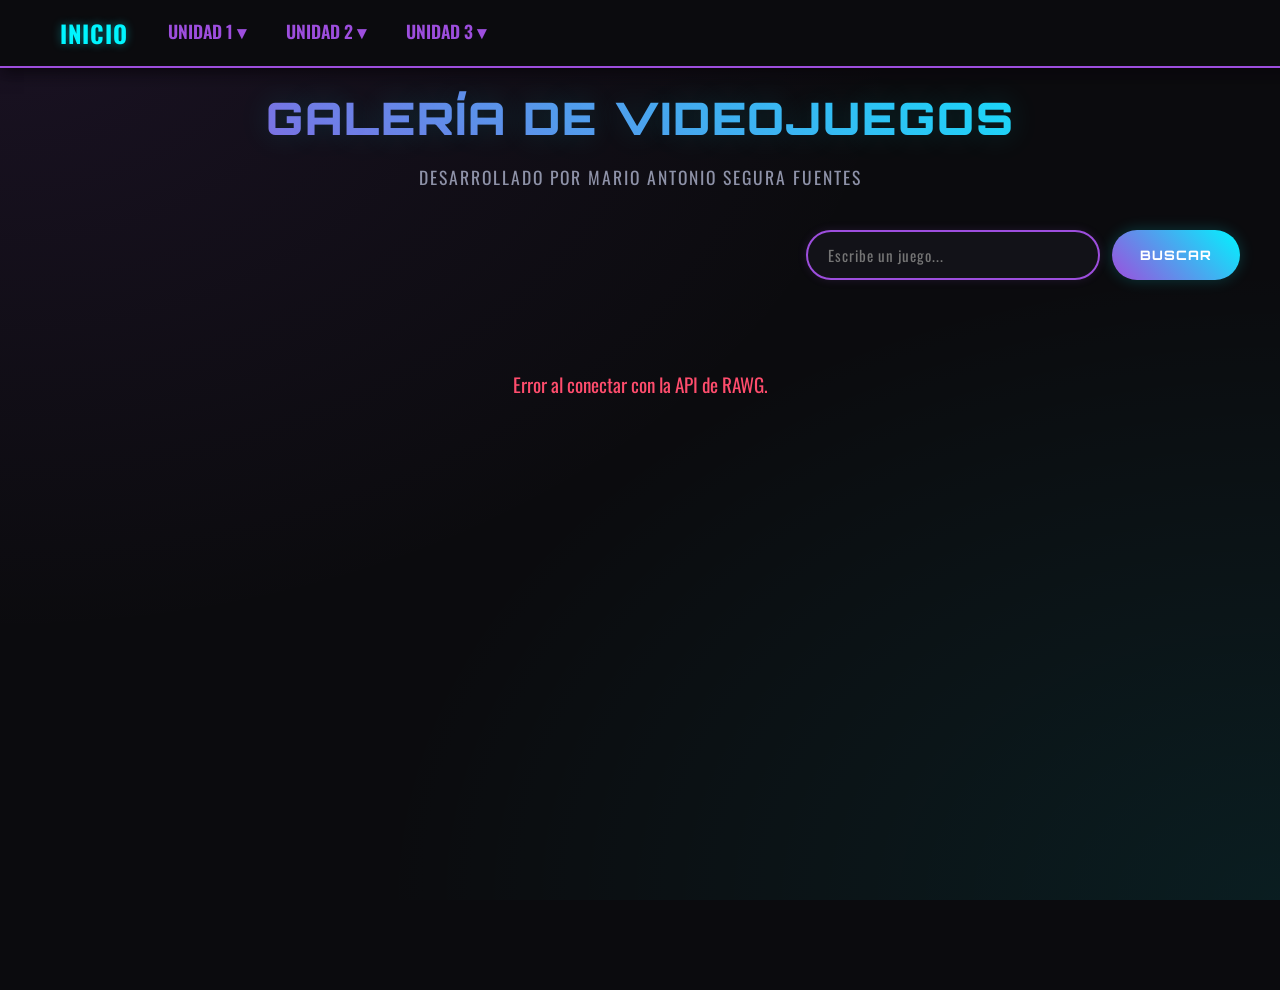
<file: juegos.html>
<!DOCTYPE html>
<html lang="es">

<head>
    <meta charset="UTF-8">
    <meta name="viewport" content="width=device-width, initial-scale=1.0">
    <!-- jQuery -->
    <script src="https://ajax.googleapis.com/ajax/libs/jquery/1.11.2/jquery.min.js"></script>
    <link rel="stylesheet" href="estilosjuegos.css">
    <title>Galería de Videojuegos - Mario Antonio Segura Fuentes</title>
</head>

<body>
    <nav class="bat-nav">
        <a href="index.html" class="bat-nav-brand">INICIO</a>
        <ul class="bat-nav-menu">
            <li class="bat-nav-item">
                <a href="#" class="bat-nav-link">UNIDAD 1 &#9662;</a>
                <div class="bat-nav-dropdown">
                    <a href="mostrar.html">Mostrar Datos</a>
                    <a href="meterdatos01.html">Meter Datos</a>
                </div>
            </li>
            <li class="bat-nav-item">
                <a href="#" class="bat-nav-link">UNIDAD 2 &#9662;</a>
                <div class="bat-nav-dropdown">
                    <a href="relaciones01.html">PERSONAJES DE MARVEL</a>
                    <a href="juegos_registro.html">Juegos</a>
                    <a href="tarjetas.html">Tarjetas de Juegos</a>
                </div>
            </li>
            <li class="bat-nav-item">
                <a href="#" class="bat-nav-link">UNIDAD 3 &#9662;</a>
                <div class="bat-nav-dropdown">
                    <a href="pokedex.html">POKEDEX</a>
                    <a href="peliculas.html">GALERIA DE PELICULAS</a>
                    <a href="juegos.html">GALERIA DE JUEGOS</a>
                </div>
            </li>
        </ul>
    </nav>

    <div class="container">
        <h1>Galería de Videojuegos</h1>
        <p class="subtitle">Desarrollado por Mario Antonio Segura Fuentes</p>
        <form id="form">
            <input type="text" id="search" placeholder="Escribe un juego..." />
            <input type="submit" value="Buscar">
        </form>
    </div>

    <main id="main">
        <div class="loader"></div>
    </main>

    <script>
        const API_KEY = 'ace42882428a4f01815fc08fa275cc49';
        const main = document.getElementById('main');
        const form = document.getElementById('form');
        const search = document.getElementById('search');
        let gamesList = [];

        const getGames = async (url) => {
            try {
                main.innerHTML = '<div class="loader"></div>';
                const res = await fetch(url);
                if (!res.ok) throw new Error();
                const data = await res.json();
                
                gamesList = (data.results || []).filter(({ name, esrb_rating, tags }) => {
                    const isAdultPorn = (esrb_rating && esrb_rating.slug === 'adults-only') ||
                        (tags && tags.some(t => ['hentai', 'pornography'].includes(t.slug))) ||
                        name.toLowerCase().includes('hentai') || 
                        name.toLowerCase().includes('porn');
                    return !isAdultPorn;
                });
                
                showGames(gamesList);
            } catch (err) {
                main.innerHTML = '<div class="error-msg">Error al conectar con la API de RAWG.</div>';
            }
        };

        const showGames = (games) => {
            main.innerHTML = games.length ? '' : '<div class="error-msg">No se encontraron resultados.</div>';
            games.forEach(({ name, background_image, rating, released, genres, platforms }) => {
                const gameEl = document.createElement('div');
                gameEl.className = 'game';
                
                const cover = background_image || 'https://images.unsplash.com/photo-1550745165-9bc0b252726f?auto=format&fit=crop&q=80&w=600';
                const genreTags = genres ? genres.map(g => g.name).join(', ') : 'N/A';
                const platformTags = platforms ? platforms.map(p => p.platform.name).join(', ') : 'N/A';

                gameEl.innerHTML = `
                    <img src="${cover}" alt="${name}">
                    <div class="game-info">
                        <h3>${name}</h3>
                        <span class="${getClassByRate(rating)}">${rating ? rating.toFixed(1) : 'N/A'}</span>
                    </div>
                    <div class="overview">
                        <h3>Detalles del Juego</h3>
                        <p><strong>Lanzamiento:</strong> ${formatDate(released)}</p>
                        <p><strong>Calificación:</strong> ${rating} / 5</p>
                        <p><strong>Géneros:</strong> ${genreTags}</p>
                        <p><strong>Plataformas:</strong> ${platformTags}</p>
                    </div>
                `;
                main.appendChild(gameEl);
            });
        };

        const getClassByRate = (rate) => {
            if (!rate) return 'red';
            return rate >= 4.0 ? 'green' : rate >= 3.0 ? 'orange' : 'red';
        };

        const formatDate = (dateString) => {
            if (!dateString) return 'No anunciado';
            const parts = dateString.split('-');
            return parts.length === 3 ? `${parts[2]}/${parts[1]}/${parts[0]}` : dateString;
        };

        form.addEventListener('submit', (e) => {
            e.preventDefault();
            const query = search.value.trim();
            if (query) {
                getGames(`https://api.rawg.io/api/games?key=${API_KEY}&page_size=30&search=${encodeURIComponent(query)}`);
            } else {
                getGames(`https://api.rawg.io/api/games?key=${API_KEY}&ordering=-rating&page_size=30`);
            }
        });

        getGames(`https://api.rawg.io/api/games?key=${API_KEY}&ordering=-rating&page_size=30`);
    </script>
    <script>
        $(document).ready(function() {
            $('.bat-nav-link').on('click', function(e) {
                var $dropdown = $(this).siblings('.bat-nav-dropdown');
                if ($dropdown.length) {
                    e.preventDefault();
                    e.stopPropagation();
                    var isActive = $dropdown.hasClass('active');
                    $('.bat-nav-dropdown').removeClass('active');
                    $('.bat-nav-item').removeClass('active');
                    if (!isActive) {
                        $dropdown.addClass('active');
                        $(this).parent().addClass('active');
                    }
                }
            });
            $(document).on('click', function(e) {
                if (!$(e.target).closest('.bat-nav-item').length) {
                    $('.bat-nav-dropdown').removeClass('active');
                    $('.bat-nav-item').removeClass('active');
                }
            });
        });
    </script>
</body>

</html>
</file>
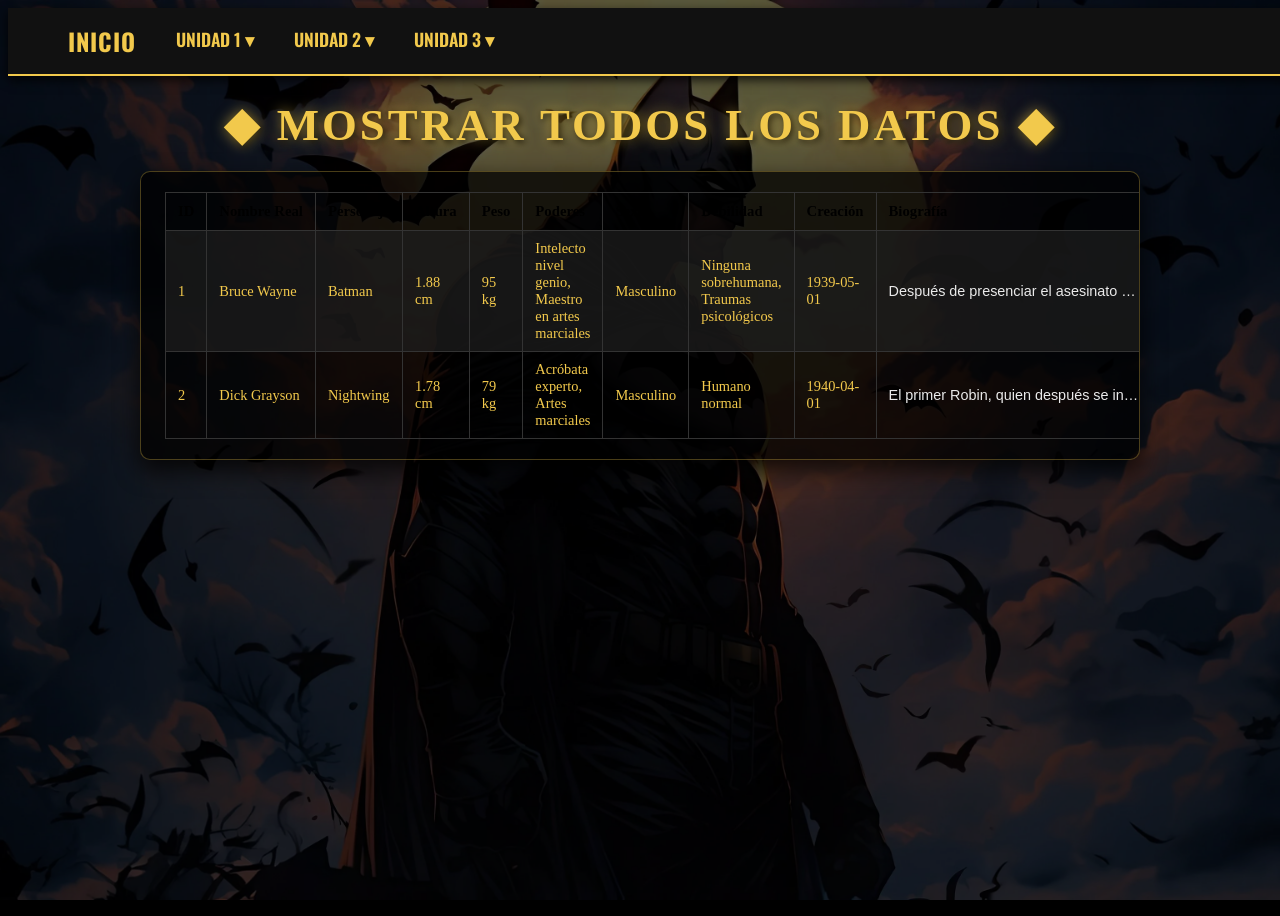
<file: mostrar.html>
<!DOCTYPE html>
<html lang="es">
<head>
    <meta charset="UTF-8">
    <title>Batman - Mostrar Todos los Datos</title>
    <meta name="viewport" content="width=device-width, initial-scale=1">
    <link href="https://fonts.googleapis.com/css2?family=Oswald:wght@400;600;700&display=swap" rel="stylesheet">
    <link rel="stylesheet" href="juegosestilos.css">
</head>

<body>

<nav class="bat-nav">
    <a href="index.html" class="bat-nav-brand">INICIO</a>
    <ul class="bat-nav-menu">
        <li class="bat-nav-item">
            <a href="#" class="bat-nav-link">UNIDAD 1 &#9662;</a>
            <div class="bat-nav-dropdown">
                <a href="mostrar.html">Mostrar Datos</a>
                <a href="meterdatos01.html">Meter Datos</a>
            </div>
        </li>
        <li class="bat-nav-item">
            <a href="#" class="bat-nav-link">UNIDAD 2 &#9662;</a>
            <div class="bat-nav-dropdown">
                <a href="relaciones01.html">PERSONAJES DE MARVEL</a>
                <a href="juegos_registro.html">Juegos</a>
                <a href="tarjetas.html">Tarjetas de Juegos</a>
            </div>
        </li>
        <li class="bat-nav-item">
            <a href="#" class="bat-nav-link">UNIDAD 3 &#9662;</a>
            <div class="bat-nav-dropdown">
                <a href="pokedex.html">POKEDEX</a>
                <a href="peliculas.html">GALERIA DE PELICULAS</a>
                <a href="juegos.html">GALERIA DE JUEGOS</a>
            </div>
        </li>
    </ul>
</nav>

<div class="page-wrap">
    <div class="page-title">&#9670; Mostrar Todos Los Datos &#9670;</div>

    <div class="table-wrap" id="table-container">
        <!-- Table will be injected here via JS -->
    </div>
</div>

<!-- jQuery (Required for bat-nav dropdown logic if any) -->
<script src="https://ajax.googleapis.com/ajax/libs/jquery/1.11.2/jquery.min.js"></script>

<script>
    // Bat-nav logic
    $(document).ready(function() {
        $('.bat-nav-link').on('click', function(e) {
            var $dropdown = $(this).siblings('.bat-nav-dropdown');
            if ($dropdown.length) {
                e.preventDefault();
                $('.bat-nav-dropdown').not($dropdown).slideUp(300).removeClass('active');
                $('.bat-nav-item').not($(this).parent()).removeClass('active');
                
                $dropdown.slideToggle(300).toggleClass('active');
                $(this).parent().toggleClass('active');
            }
        });

        $(document).click(function(e) {
            if (!$(e.target).closest('.bat-nav-item').length) {
                $('.bat-nav-dropdown').slideUp(300).removeClass('active');
                $('.bat-nav-item').removeClass('active');
            }
        });
    });

    // Fetch and display data
    document.addEventListener("DOMContentLoaded", function() {
        // First try to get from localStorage
        let localData = JSON.parse(localStorage.getItem('personajes_db')) || [];

        // Fetch from JSON file
        fetch('data/personajes.json')
            .then(response => response.json())
            .then(jsonData => {
                // Combine and render (JSON + LocalStorage)
                // We keep them separate in logic to not overwrite JSON base data permanently if cleared
                // For simplicity, we just display JSON data first, then LocalStorage data
                
                let allData = [...jsonData, ...localData];
                renderTable(allData);
            })
            .catch(err => {
                console.error("Error loading JSON:", err);
                renderTable(localData); // Render at least local data if JSON fails
            });
    });

    function renderTable(data) {
        const container = document.getElementById('table-container');

        if (data.length === 0) {
            container.innerHTML = "<p style='text-align:center; color:#888;'>No se encontraron personajes registrados en la Batcomputadora.</p>";
            return;
        }

        let html = "<table>";
        html += `<tr>
                <th>ID</th>
                <th>Nombre Real</th>
                <th>Personaje</th>
                <th>Altura</th>
                <th>Peso</th>
                <th>Poderes</th>
                <th>Sexo</th>
                <th>Debilidad</th>
                <th>Creación</th>
                <th>Biografía</th>
                <th>Imagen</th>
              </tr>`;

        data.forEach((row, index) => {
            html += "<tr>";
            html += `<td>${row.ID || row.id || (index + 1)}</td>`;
            html += `<td>${row["Nombre real"] || row.nombrereal || '-'}</td>`;
            html += `<td>${row.Personaje || row.personaje || '-'}</td>`;
            html += `<td>${row.Altura || row.altura || '-'} cm</td>`;
            html += `<td>${row.Peso || row.peso || '-'} kg</td>`;
            html += `<td>${row.Poderes || row.poderes || '-'}</td>`;
            html += `<td>${row.Sexo || row.sexo || '-'}</td>`;
            html += `<td>${row.Debilidad || row.debilidad || '-'}</td>`;
            html += `<td>${row.Creation || row.creacion || '-'}</td>`;
            html += `<td class='biografia'>${row.Biografia || row.biografia || '-'}</td>`;
            
            if (row.imagen) {
                // If the image is a data URL (from local storage)
                if (row.imagen.startsWith("data:image")) {
                    html += `<td><img class="img-personaje" src="${row.imagen}"></td>`;
                } else {
                    html += `<td><img class="img-personaje" src="${row.imagen}"></td>`;
                }
            } else {
                html += "<td>Sin imagen</td>";
            }
            
            html += "</tr>";
        });

        html += "</table>";
        container.innerHTML = html;
    }
</script>
</body>
</html>
</file>
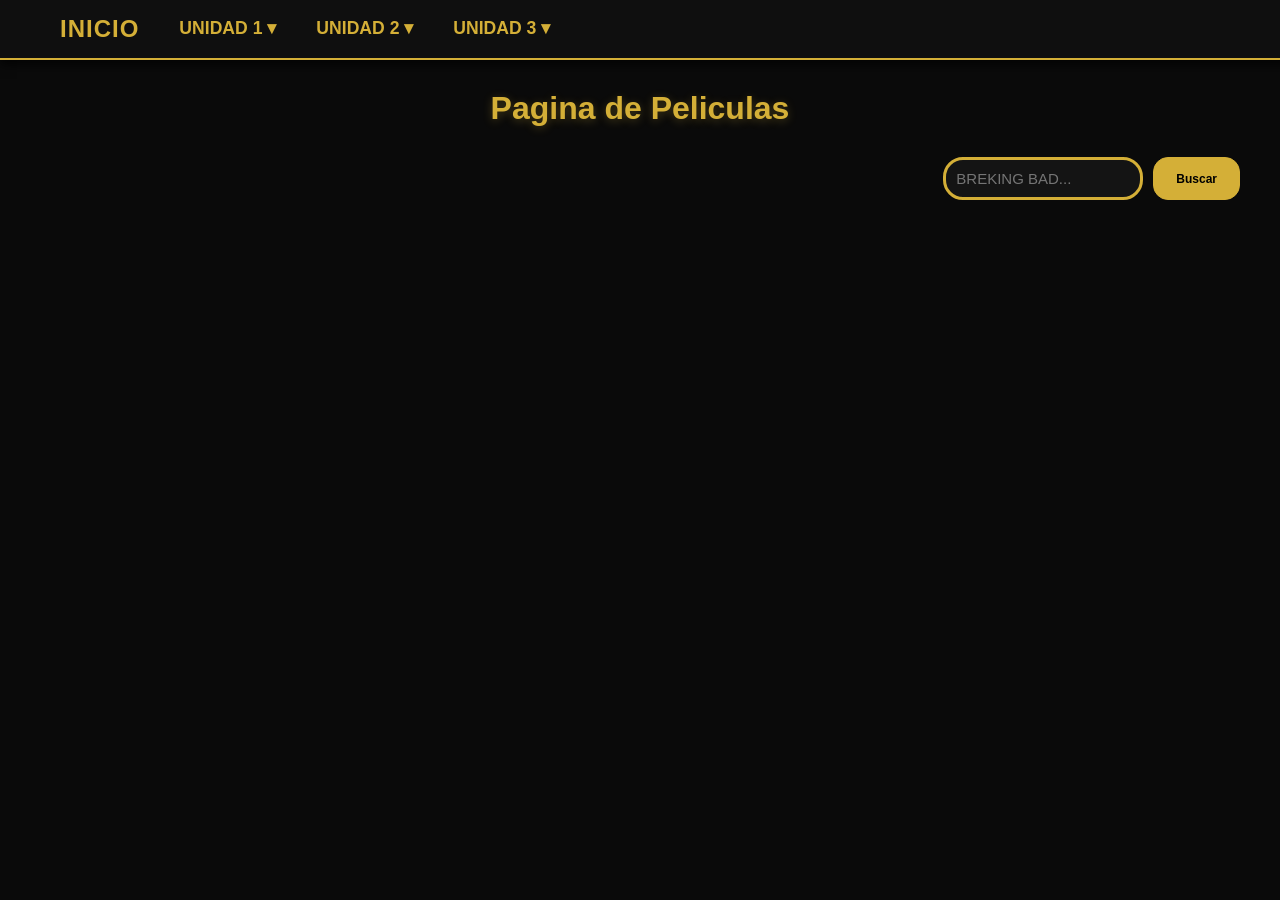
<file: peliculas.html>
<html lang="en">

<head>
    <meta name="viewport" content="width=device-width, initial-scale=1.0">
    <!-- jQuery -->
    <script src="https://ajax.googleapis.com/ajax/libs/jquery/1.11.2/jquery.min.js"></script>
    <link href=" https://fonts.cdnfonts.com/css/exima-geometric " rel="stylesheet">
    <link rel="stylesheet" href="estilopelicula.css">
    <title>Mario Antonio Segura Fuentes</title>
</head>

<body>
    <nav class="bat-nav">
        <a href="index.html" class="bat-nav-brand">INICIO</a>
        <ul class="bat-nav-menu">
            <li class="bat-nav-item">
                <a href="#" class="bat-nav-link">UNIDAD 1 &#9662;</a>
                <div class="bat-nav-dropdown">
                    <a href="mostrar.html">Mostrar Datos</a>
                    <a href="meterdatos01.html">Meter Datos</a>
                </div>
            </li>
            <li class="bat-nav-item">
                <a href="#" class="bat-nav-link">UNIDAD 2 &#9662;</a>
                <div class="bat-nav-dropdown">
                    <a href="relaciones01.html">PERSONAJES DE MARVEL</a>
                    <a href="juegos_registro.html">Juegos</a>
                    <a href="tarjetas.html">Tarjetas de Juegos</a>
                </div>
            </li>
            <li class="bat-nav-item">
                <a href="#" class="bat-nav-link">UNIDAD 3 &#9662;</a>
                <div class="bat-nav-dropdown">
                    <a href="pokedex.html">POKEDEX</a>
                    <a href="peliculas.html">GALERIA DE PELICULAS</a>
                    <a href="juegos.html">GALERIA DE JUEGOS</a>
                </div>
            </li>
        </ul>
    </nav>

    <div class="container">
        <h1>Pagina de Peliculas</h1>
        <form id="form">
            <input type="text" id="search" placeholder="BREKING BAD..." />
            <input type="submit" value="Buscar">
        </form>
    </div>
    <main id="main"></main>
    <script>
        const API_URL = 'https://api.themoviedb.org/3/discover/movie?sort_by=popularity.desc&api_key=3fd2be6f0c70a2a598f084ddfb75487c&page=1&language=es-ES';
        const IMG_PATH = 'https://image.tmdb.org/t/p/w1280';
        const SEARCH_API = 'https://api.themoviedb.org/3/search/movie?api_key=3fd2be6f0c70a2a598f084ddfb75487c&language=es-ES&query=';

        const main = document.getElementById('main');
        const form = document.getElementById('form');
        const search = document.getElementById('search');

        // Obtener películas iniciales
        getMovies(API_URL);

        async function getMovies(url) {
            const res = await fetch(url);
            const data = await res.json();
            showMovies(data.results);
        }

        function showMovies(movies) {
            main.innerHTML = '';
            movies.forEach((movie) => {
                const { title, poster_path, vote_average, overview } = movie;
                const movieEl = document.createElement('div');

                movieEl.classList.add('movie');
                movieEl.innerHTML = `
            <img src="${IMG_PATH + poster_path}" alt="${title}">
            <div class="movie-info">
                <h3>${title}</h3>
                <span class="${getClassByRate(vote_average)}">${vote_average}</span>
            </div>
            
            <div class="overview">
                <h3>Resumen</h3>
                ${overview}
            </div>
    `;
                main.appendChild(movieEl);
            });
        }

        function getClassByRate(vote) {
            if (vote >= 8) {
                return 'green';
            } else if (vote >= 5) {
                return 'orange';
            } else {
                return 'red';
            }
        }
        form.addEventListener('submit', (e) => {
            e.preventDefault();
            const searchTerm = search.value;
            if (searchTerm && searchTerm !== '') {
                getMovies(SEARCH_API + searchTerm);
                search.value = '';
            } else {
                window.location.reload();
            }
        });

    </script>
    <script>
        $(document).ready(function() {
            $('.bat-nav-link').on('click', function(e) {
                var $dropdown = $(this).siblings('.bat-nav-dropdown');
                if ($dropdown.length) {
                    e.preventDefault();
                    e.stopPropagation();
                    var isActive = $dropdown.hasClass('active');
                    $('.bat-nav-dropdown').removeClass('active');
                    $('.bat-nav-item').removeClass('active');
                    if (!isActive) {
                        $dropdown.addClass('active');
                        $(this).parent().addClass('active');
                    }
                }
            });
            $(document).on('click', function(e) {
                if (!$(e.target).closest('.bat-nav-item').length) {
                    $('.bat-nav-dropdown').removeClass('active');
                    $('.bat-nav-item').removeClass('active');
                }
            });
        });
    </script>
</body>

</html>
</file>
<file: estilosjuegos.css>
@import url('https://fonts.googleapis.com/css2?family=Orbitron:wght@400;600;800;900&family=Oswald:wght@400;600;700&display=swap');

:root {
    --bg-color: #0b0b0e;
    --card-bg: #111116;
    --accent-purple: #9d4edd;
    --accent-cyan: #00f5ff;
    --text-color: #ffffff;
    --text-muted: #8e92a8;
}

body {
    background-color: var(--bg-color);
    background-image: 
        radial-gradient(at 0% 0%, rgba(157, 78, 221, 0.1) 0px, transparent 50%),
        radial-gradient(at 100% 100%, rgba(0, 245, 255, 0.08) 0px, transparent 50%);
    background-attachment: fixed;
    color: var(--text-color);
    font-family: 'Segoe UI', Tahoma, Geneva, Verdana, sans-serif;
    min-height: 100vh;
    margin: 0;
    padding: 0;
}

.container {
    max-width: 1200px;
    margin: 0 auto;
    padding: 0 20px;
}

h1 {
    text-align: center;
    margin-top: 90px;
    margin-bottom: 8px;
    font-family: 'Orbitron', sans-serif;
    font-size: 2.8rem;
    font-weight: 900;
    letter-spacing: 2px;
    text-transform: uppercase;
    background: linear-gradient(45deg, var(--accent-purple), var(--accent-cyan));
    -webkit-background-clip: text;
    -webkit-text-fill-color: transparent;
    text-shadow: 0 0 30px rgba(0, 245, 255, 0.15);
}

.subtitle {
    text-align: center;
    color: var(--text-muted);
    font-family: 'Oswald', sans-serif;
    letter-spacing: 2px;
    font-size: 1.1rem;
    margin-bottom: 40px;
    text-transform: uppercase;
}

form {
    display: flex;
    justify-content: flex-end;
    margin-bottom: 50px;
    gap: 12px;
}

input[type="text"] {
    font-size: 15px;
    padding: 12px 20px;
    border-radius: 30px;
    border: 2px solid var(--accent-purple);
    width: 250px;
    background-color: #121218;
    color: #ffffff;
    font-family: 'Oswald', sans-serif;
    letter-spacing: 1px;
    outline: none;
    transition: all 0.3s ease;
    box-shadow: 0 0 10px rgba(157, 78, 221, 0.15);
}

input[type="text"]:focus {
    width: 320px;
    border-color: var(--accent-cyan);
    box-shadow: 0 0 20px rgba(0, 245, 255, 0.3);
}

input[type="submit"] {
    font-size: 13px;
    padding: 12px 28px;
    border-radius: 30px;
    border: none;
    cursor: pointer;
    background: linear-gradient(45deg, var(--accent-purple), var(--accent-cyan));
    color: #ffffff;
    font-family: 'Orbitron', sans-serif;
    font-weight: 800;
    letter-spacing: 1px;
    text-transform: uppercase;
    transition: all 0.3s ease;
    box-shadow: 0 0 15px rgba(0, 245, 255, 0.2);
}

input[type="submit"]:hover {
    transform: translateY(-2px);
    box-shadow: 0 5px 20px rgba(0, 245, 255, 0.5);
}

/* Grid Responsivo */
main {
    display: grid;
    grid-template-columns: repeat(auto-fill, minmax(280px, 1fr));
    gap: 35px;
    max-width: 1200px;
    margin: 0 auto;
    padding: 0 20px 60px 20px;
}

/* Tarjeta Cyberpunk */
.game {
    background-color: var(--card-bg);
    border-radius: 16px;
    overflow: hidden;
    position: relative;
    color: #fff;
    transition: all 0.4s cubic-bezier(0.175, 0.885, 0.32, 1.275);
    border: 2px solid var(--accent-purple);
    box-shadow: 0 10px 25px rgba(0, 0, 0, 0.6), 0 0 15px rgba(157, 78, 221, 0.1);
}

.game:hover {
    transform: translateY(-8px) scale(1.03);
    border-color: var(--accent-cyan);
    box-shadow: 0 20px 40px rgba(0, 0, 0, 0.8), 0 0 25px rgba(0, 245, 255, 0.3);
}

.game img {
    width: 100%;
    height: 380px;
    object-fit: cover;
    transition: transform 0.5s ease;
}

.game:hover img {
    transform: scale(1.04);
}

.game-info {
    display: flex;
    justify-content: space-between;
    align-items: center;
    padding: 20px;
    background: linear-gradient(to top, #0b0b0e, #111116);
    border-top: 1px solid rgba(255, 255, 255, 0.05);
}

.game-info h3 {
    margin: 0;
    font-size: 1.15rem;
    font-family: 'Oswald', sans-serif;
    font-weight: 600;
    width: 75%;
    white-space: nowrap;
    overflow: hidden;
    text-overflow: ellipsis;
    color: #ffffff;
}

.game-info span {
    background-color: rgba(11, 11, 14, 0.9);
    padding: 6px 12px;
    border-radius: 8px;
    font-weight: 800;
    font-family: 'Orbitron', sans-serif;
    font-size: 0.9rem;
    border: 1px solid rgba(255, 255, 255, 0.1);
}

.game-info span.green {
    color: #00ff87;
    border-color: rgba(0, 255, 135, 0.3);
    text-shadow: 0 0 10px rgba(0, 255, 135, 0.2);
}

.game-info span.orange {
    color: #ff9f1c;
    border-color: rgba(255, 159, 28, 0.3);
    text-shadow: 0 0 10px rgba(255, 159, 28, 0.2);
}

.game-info span.red {
    color: #ff4d6d;
    border-color: rgba(255, 77, 109, 0.3);
    text-shadow: 0 0 10px rgba(255, 77, 109, 0.2);
}

/* Panel Deslizante de Detalles */
.overview {
    background: rgba(11, 11, 14, 0.96);
    backdrop-filter: blur(12px);
    -webkit-backdrop-filter: blur(12px);
    color: #f0f1f5;
    padding: 24px;
    position: absolute;
    bottom: 0;
    left: 0;
    right: 0;
    max-height: 100%;
    transform: translateY(102%);
    transition: transform 0.4s cubic-bezier(0.25, 0.8, 0.25, 1);
    overflow-y: auto;
    border-top: 2px solid var(--accent-cyan);
    box-shadow: 0 -10px 30px rgba(0, 0, 0, 0.6);
}

.overview h3 {
    margin-top: 0;
    margin-bottom: 15px;
    font-family: 'Orbitron', sans-serif;
    color: var(--accent-cyan);
    font-size: 1.1rem;
    letter-spacing: 1px;
    text-transform: uppercase;
    border-bottom: 1px solid rgba(0, 245, 255, 0.2);
    padding-bottom: 8px;
}

.overview p {
    font-size: 0.95rem;
    line-height: 1.6;
    margin: 10px 0;
    color: var(--text-muted);
}

.overview strong {
    color: #ffffff;
    font-family: 'Oswald', sans-serif;
    letter-spacing: 0.5px;
}

.game:hover .overview {
    transform: translateY(0);
}



/* Indicador de carga */
.loader {
    grid-column: 1 / -1;
    width: 50px;
    height: 50px;
    border: 5px solid rgba(157, 78, 221, 0.2);
    border-top: 5px solid var(--accent-cyan);
    border-radius: 50%;
    animation: spin 1s linear infinite;
    margin: 40px auto;
}

@keyframes spin {
    0% { transform: rotate(0deg); }
    100% { transform: rotate(360deg); }
}

.error-msg {
    grid-column: 1 / -1;
    text-align: center;
    color: #ff4d6d;
    font-family: 'Oswald', sans-serif;
    font-size: 1.2rem;
    margin-top: 40px;
}

/* === CYBERPUNK THEME NAVBAR === */
.bat-nav {
    background: #0b0b0e;
    border-bottom: 2px solid var(--accent-purple);
    width: 100%;
    position: absolute;
    top: 0;
    left: 0;
    z-index: 1000;
    display: flex;
    padding: 0 40px;
    font-family: 'Oswald', sans-serif;
    box-shadow: 0 4px 15px rgba(0, 0, 0, .8), 0 0 15px rgba(157, 78, 221, 0.1);
}

.bat-nav * {
    box-sizing: border-box;
}

.bat-nav-brand {
    color: var(--accent-cyan);
    font-size: 1.5rem;
    font-weight: 700;
    text-transform: uppercase;
    text-decoration: none;
    padding: 15px 20px;
    letter-spacing: 1px;
    text-shadow: 0 0 10px rgba(0, 245, 255, 0.4);
}

.bat-nav-brand:hover {
    color: #fff;
    text-shadow: 0 0 15px rgba(0, 245, 255, 0.8);
    text-decoration: none;
}

.bat-nav-menu {
    list-style: none;
    margin: 0;
    padding: 0;
    display: flex;
}

.bat-nav-item {
    position: relative;
}

.bat-nav-link {
    color: var(--accent-purple);
    text-decoration: none;
    text-transform: uppercase;
    font-weight: 600;
    padding: 18px 20px;
    display: block;
    transition: .3s;
    font-size: 1.1rem;
}

.bat-nav-link:hover {
    background: #121218;
    color: var(--accent-cyan);
    text-shadow: 0 0 10px rgba(0, 245, 255, 0.4);
    text-decoration: none;
}

.bat-nav-dropdown {
    position: absolute;
    top: 100%;
    left: 0;
    background: #121218;
    border: 1px solid var(--accent-cyan);
    min-width: 220px;
    display: none;
    flex-direction: column;
    box-shadow: 0 4px 15px rgba(0, 0, 0, .9), 0 0 15px rgba(0, 245, 255, 0.2);
}

.bat-nav-item:hover .bat-nav-dropdown {
    display: flex;
}

.bat-nav-item.active .bat-nav-dropdown,
.bat-nav-dropdown.active {
    display: flex !important;
}

.bat-nav-dropdown a {
    color: #fff;
    padding: 12px 20px;
    text-decoration: none;
    transition: .3s;
    font-size: 1rem;
    border-bottom: 1px solid #1a1a24;
}

.bat-nav-dropdown a:last-child {
    border-bottom: none;
}

.bat-nav-dropdown a:hover {
    background: linear-gradient(45deg, var(--accent-purple), var(--accent-cyan));
    color: #000;
    font-weight: bold;
    text-decoration: none;
}
</file>
<file: juegosestilos.css>
body {
    background: #000;
    color: #fff;
    position: relative;
    min-height: 100vh;
}

body::before {
    content: "";
    position: fixed;
    top: 0;
    left: 0;
    width: 100%;
    height: 100%;
    z-index: -1;
    background: url('batman-12466.webp') center/cover no-repeat;
    opacity: .35;
}

h1 {
    font-family: 'Oswald', sans-serif;
    color: #F2C94C;
    text-align: center;
}

.bat-nav {
    background: #111;
    border-bottom: 2px solid #F2C94C;
    width: 100%;
    position: absolute;
    top: 0;
    left: 0;
    z-index: 1000;
    display: flex;
    padding: 0 40px;
    font-family: 'Oswald', sans-serif;
    box-shadow: 0 4px 10px rgba(0, 0, 0, .8);
}

.bat-nav * {
    box-sizing: border-box;
}

.bat-nav-brand {
    color: #F2C94C;
    font-size: 1.5rem;
    font-weight: 700;
    text-transform: uppercase;
    text-decoration: none;
    padding: 15px 20px;
    letter-spacing: 1px;
}

.bat-nav-brand:hover {
    color: #fff;
    text-decoration: none;
}

.bat-nav-menu {
    list-style: none;
    margin: 0;
    padding: 0;
    display: flex;
}

.bat-nav-item {
    position: relative;
}

.bat-nav-link {
    color: #F2C94C;
    text-decoration: none;
    text-transform: uppercase;
    font-weight: 600;
    padding: 18px 20px;
    display: block;
    transition: .3s;
    font-size: 1.1rem;
}

.bat-nav-link:hover {
    background: #222;
    color: #fff;
    text-decoration: none;
}

.bat-nav-dropdown {
    position: absolute;
    top: 100%;
    left: 0;
    background: #1a1a1a;
    border: 1px solid #F2C94C;
    min-width: 220px;
    display: none;
    flex-direction: column;
    box-shadow: 0 4px 10px rgba(0, 0, 0, .9);
}

.bat-nav-item:hover .bat-nav-dropdown {
    display: flex;
}

.bat-nav-dropdown a {
    color: #fff;
    padding: 12px 20px;
    text-decoration: none;
    transition: .3s;
    font-size: 1rem;
    border-bottom: 1px solid #333;
}

.bat-nav-dropdown a:last-child {
    border-bottom: none;
}

.bat-nav-dropdown a:hover {
    background: #F2C94C;
    color: #000;
    text-decoration: none;
}

.jumbotron {
    background: rgba(15, 15, 15, .85);
    border: 1px solid #F2C94C;
    color: #ddd;
    border-radius: 10px;
    box-shadow: 0 0 15px rgba(242, 201, 76, .2);
    margin-top: 40px;
}

.jumbotron h1 {
    text-shadow: 0 0 10px rgba(242, 201, 76, .5);
    margin-bottom: 20px;
}

.btn-primary {
    background: #F2C94C;
    border-color: #F2C94C;
    color: #000;
    font-family: 'Oswald', sans-serif;
    font-weight: 700;
}

.btn-primary:hover {
    background: #e0b63c;
    border-color: #e0b63c;
    color: #000;
}

/* Estilos adicionales para el formulario */
.form-group label {
    color: #F2C94C;
    font-family: 'Oswald', sans-serif;
    font-weight: 600;
    letter-spacing: 0.5px;
    margin-top: 10px;
}

.form-control {
    background: rgba(25, 25, 25, 0.8);
    border: 1px solid #555;
    color: #fff;
}

.form-control:focus {
    background: rgba(35, 35, 35, 1);
    border-color: #F2C94C;
    color: #fff;
    box-shadow: 0 0 8px rgba(242, 201, 76, 0.5);
}

.text-center {
    text-align: center;
}

/* === ESTILOS EXTRAIDOS DE FORMULARIOS Y TABLAS === */

/* capturadatosrelacionados.php / formulario.php / meterdatos01.php */
.form-container {
    margin-top: 100px;
    display: flex;
    justify-content: center;
    align-items: center;
    padding-bottom: 50px;
}

.form-container form,
.form-wrap form {
    background: rgba(15, 15, 15, 0.85);
    backdrop-filter: blur(15px);
    padding: 40px;
    border-radius: 20px;
    border: 1px solid rgba(242, 201, 76, 0.3);
    color: #fff;
    width: 100%;
    max-width: 650px;
    box-shadow: 0 15px 35px rgba(0, 0, 0, 0.8), 0 0 20px rgba(242, 201, 76, 0.1);
    transition: transform 0.3s ease;
}

.form-container form:hover,
.form-wrap form:hover {
    transform: translateY(-5px);
    border-color: rgba(242, 201, 76, 0.6);
}

.page-wrap {
    position: relative;
    z-index: 1;
    width: 100%;
    max-width: 1000px;
    margin: 0 auto;
    padding-top: 90px;
    padding-bottom: 50px;
}

.page-title {
    text-align: center;
    font-size: 2.8rem;
    font-weight: 700;
    color: #F2C94C;
    text-shadow: 0 0 14px rgba(242, 201, 76, 0.6), 2px 2px 6px #000;
    letter-spacing: 3px;
    text-transform: uppercase;
    margin-bottom: 20px;
}

.header-title {
    text-align: center;
    color: #F2C94C;
    text-transform: uppercase;
    letter-spacing: 2px;
    font-size: 2.2rem;
    margin-bottom: 25px;
    text-shadow: 0 0 10px rgba(242, 201, 76, 0.4);
}

.form-wrap {
    background: rgba(15, 15, 15, 0.85);
    border: 2px solid #F2C94C;
    border-radius: 12px;
    padding: 30px 40px;
    box-shadow: 0 10px 25px rgba(0, 0, 0, 0.8);
    margin-bottom: 40px;
}

.form-grid {
    display: grid;
    grid-template-columns: 1fr 1fr;
    gap: 15px 25px;
}

.form-group.full {
    grid-column: 1 / -1;
}

.form-wrap label {
    display: block;
    margin-bottom: 5px;
    color: #fff;
    font-size: 0.95rem;
    letter-spacing: 0.5px;
}

.form-wrap input[type="text"],
.form-wrap input[type="date"],
.form-wrap textarea,
.form-wrap input[type="file"],
.form-wrap select {
    width: 100%;
    padding: 10px 14px;
    background-color: #111;
    border: 1px solid rgba(242, 201, 76, 0.5);
    border-radius: 6px;
    color: #F2C94C;
    font-family: 'Oswald', sans-serif;
    font-size: 0.95rem;
    outline: none;
    transition: 0.3s;
}

.form-wrap input:focus,
.form-wrap textarea:focus,
.form-wrap select:focus {
    box-shadow: 0 0 8px rgba(242, 201, 76, 0.4);
    border-color: #F2C94C;
}

.form-wrap input[type="date"] {
    color-scheme: dark;
}

.btn-guardar,
.form-wrap input[type="submit"] {
    background-color: #F2C94C;
    color: #000;
    border: none;
    padding: 12px 24px;
    font-family: 'Oswald', sans-serif;
    font-size: 1.1rem;
    font-weight: 700;
    letter-spacing: 1px;
    border-radius: 6px;
    cursor: pointer;
    width: 100%;
    margin-top: 25px;
    text-transform: uppercase;
    transition: 0.2s;
}

.btn-guardar:hover,
.form-wrap input[type="submit"]:hover {
    background-color: #ffe066;
    transform: translateY(-2px);
    box-shadow: 0 4px 12px rgba(242, 201, 76, 0.3);
}

.alert {
    padding: 12px 20px;
    border-radius: 6px;
    margin-bottom: 25px;
    font-size: 1rem;
    text-align: center;
    font-weight: 600;
    letter-spacing: 1px;
}

.alert-success {
    background: rgba(26, 46, 0, 0.9);
    border: 1px solid #6fcf4a;
    color: #8adf55;
    padding: 12px;
    border-radius: 6px;
    margin-bottom: 20px;
    text-align: center;
}

.alert-error {
    background: rgba(46, 0, 0, 0.9);
    border: 1px solid #e55;
    color: #f88;
    padding: 12px;
    border-radius: 6px;
    margin-bottom: 20px;
    text-align: center;
}

.links-bottom {
    display: flex;
    justify-content: space-between;
    margin-top: 20px;
}

.btn-link {
    color: #F2C94C;
    text-decoration: none;
    font-size: 0.95rem;
    border-bottom: 1px solid transparent;
    transition: 0.2s;
}

.btn-link:hover {
    border-bottom-color: #F2C94C;
    text-decoration: none;
}

.top-bar {
    display: flex;
    justify-content: space-between;
    align-items: center;
    padding: 10px 40px 10px 40px;
    margin-bottom: 20px;
}

.section-title {
    font-size: 1.2rem;
    font-weight: 700;
    color: #F2C94C;
    text-transform: uppercase;
    letter-spacing: 2px;
    border-left: 4px solid #F2C94C;
    padding-left: 12px;
}

.btn-volver {
    background-color: #111;
    color: #F2C94C;
    border: 1px solid #F2C94C;
    border-radius: 6px;
    padding: 8px 20px;
    font-size: 0.95rem;
    font-weight: 700;
    letter-spacing: 1px;
    cursor: pointer;
    text-decoration: none;
    transition: all 0.2s;
    display: inline-block;
    margin-top: 20px;
}

.btn-volver:hover {
    background-color: #F2C94C;
    color: #000;
    text-decoration: none;
}

.btn-ver {
    background-color: transparent;
    color: #F2C94C;
    border: 1px solid #F2C94C;
    padding: 4px 10px;
    font-size: 0.8rem;
    cursor: pointer;
    border-radius: 4px;
    transition: 0.2s;
}

.btn-ver:hover {
    background-color: #F2C94C;
    color: #000;
}

/* TABLAS (mostrar.php, mostrardatos.php, personjes.php) */
.table-wrap {
    background: rgba(0, 0, 0, .75);
    border: 1px solid rgba(242, 201, 76, 0.3);
    border-radius: 10px;
    overflow-x: auto;
    padding: 20px 24px;
    box-shadow: 0 10px 25px rgba(0, 0, 0, .8);
    margin: 0 auto;
    max-width: 1200px;
    margin-bottom: 40px;
}

table {
    width: 100%;
    border-collapse: collapse;
}

thead tr {
    background: #F2C94C;
}

th {
    color: #000;
    padding: 10px 12px;
    text-align: left;
    font-size: .92rem;
    font-weight: 700;
    white-space: nowrap;
    border: 1px solid #333;
}

td {
    padding: 9px 12px;
    color: #F2C94C;
    border-bottom: 1px solid rgba(242, 201, 76, 0.1);
    font-size: .9rem;
    vertical-align: middle;
    border: 1px solid #333;
}

tbody tr:nth-child(even) {
    background: rgba(30, 30, 30, .7);
}

tbody tr:hover {
    background: rgba(242, 201, 76, .15);
}

.biografia {
    max-width: 250px;
    overflow: hidden;
    text-overflow: ellipsis;
    white-space: nowrap;
    color: #eaeaea;
    font-family: 'Arial', sans-serif;
}

.img-personaje {
    width: 100px;
    height: 100px;
    object-fit: cover;
    border-radius: 4px;
    border: 1px solid #F2C94C;
}

td img {
    max-width: 60px;
    height: auto;
    border-radius: 4px;
    border: 1px solid #F2C94C;
}

/* relaciones01-04 */
.table-hu th,
.table-hu td {
    border: 1px solid rgba(242, 201, 76, 0.3) !important;
    padding: 15px !important;
    vertical-align: middle !important;
}

.table-hu tbody tr:hover {
    background-color: rgba(242, 201, 76, 0.2) !important;
    transition: background-color 0.3s;
    cursor: default;
    transform: scale(1.005);
}

/* tablafinal.php */
.dossier-card {
    position: relative;
    z-index: 1;
    background: linear-gradient(145deg, #181818 0%, #0a0a0a 100%);
    border: 2px solid #F2C94C;
    border-radius: 12px;
    width: 100%;
    max-width: 650px;
    box-shadow: 0 15px 35px rgba(0, 0, 0, 0.8), 0 0 20px rgba(242, 201, 76, 0.15);
    overflow: hidden;
    display: flex;
    flex-direction: column;
    margin: 0 auto;
}

.dossier-header {
    background: #F2C94C;
    color: #000;
    padding: 18px 25px;
    display: flex;
    justify-content: space-between;
    align-items: center;
    border-bottom: 3px solid #b38b1e;
}

.dossier-header h1 {
    font-size: 2rem;
    text-transform: uppercase;
    letter-spacing: 2px;
    margin: 0;
    text-align: left;
}

.confidential-stamp {
    border: 2px solid #000;
    color: #000;
    font-weight: 700;
    padding: 4px 8px;
    font-size: 0.8rem;
    letter-spacing: 1px;
    transform: rotate(-5deg);
}

.dossier-body {
    padding: 30px 40px;
    display: flex;
    flex-direction: column;
    gap: 20px;
}

.info-row {
    border-bottom: 1px solid #333;
    padding-bottom: 8px;
}

.info-label {
    color: #F2C94C;
    font-size: 0.85rem;
    text-transform: uppercase;
    letter-spacing: 1px;
    margin-bottom: 3px;
}

.info-value {
    font-size: 1.1rem;
    color: #eaeaea;
    font-weight: 400;
}

.bio-section {
    background: #111;
    padding: 15px;
    border-left: 3px solid #F2C94C;
    margin-top: 5px;
    font-size: 1rem;
    line-height: 1.5;
    color: #ccc;
}

.dossier-footer {
    padding: 15px 25px;
    background: #0a0a0a;
    border-top: 1px solid #333;
    text-align: right;
}

::-webkit-scrollbar {
    width: 8px;
}

::-webkit-scrollbar-track {
    background: #111;
}

::-webkit-scrollbar-thumb {
    background: #F2C94C;
    border-radius: 10px;
}

.bat-nav-item.active .bat-nav-dropdown,
.bat-nav-dropdown.active {
    display: flex !important;
}
</file>
<file: estilopelicula.css>
.container {
    max-width: 1200px;
    margin: 0 auto;
    padding: 0 20px;
}

body {
    background-color: #0a0a0a;
}

h1 {
    text-align: center;
    margin-top: 90px;
    margin-bottom: 30px;
    color: #d4af37;
    font-family: 'PROJECT SPACE', sans-serif;
    text-shadow: 0 2px 10px rgba(212, 175, 55, 0.3);
}

form {
    display: flex;
    justify-content: right;
    margin-bottom: 50px;
}

input[type="text"] {
    font-size: 15px;
    padding: 10px;
    border-radius: 20px;
    border: solid #d4af37;
    width: 200px;
    background-color: #141414;
    color: #ffffff;
}

input[type="submit"] {
    font-size: 12px;
    padding: 10px 20px;
    border-radius: 15px;
    border: double #d4af37;
    margin-left: 10px;
    cursor: pointer;
    background-color: #d4af37;
    color: #000000;
    font-weight: bold;
}

input[type="submit"]:hover {
    background-color: #141414;
    color: #d4af37;
}

/* Estilos para que las peliculas se acomoden en la pantalla */
main {
    display: flex;
    flex-wrap: wrap;
    justify-content: center;
    gap: 30px;
    padding: 20px;
    max-width: 1200px;
    margin: 0 auto;
}

.movie {
    width: 300px;
    background-color: #141414;
    border-radius: 10px;
    box-shadow: 0 4px 8px rgba(0, 0, 0, 0.4);
    overflow: hidden;
    position: relative;
    color: #fff;
    font-family: 'Segoe UI', Tahoma, Geneva, Verdana, sans-serif;
}

.movie img {
    width: 100%;
    height: 450px;
    object-fit: cover;
}

.movie-info {
    display: flex;
    justify-content: space-between;
    align-items: center;
    padding: 15px;
    letter-spacing: 0.5px;
}

.movie-info h3 {
    margin: 0;
    font-size: 1.1rem;
    width: 80%;
}

.movie-info span {
    background-color: #0a0a0a;
    padding: 5px 8px;
    border-radius: 5px;
    font-weight: bold;
    border: 1px solid #333;
}

.movie-info span.green {
    color: #2ecc71;
}

.movie-info span.orange {
    color: #f39c12;
}

.movie-info span.red {
    color: #e74c3c;
}

.overview {
    background-color: rgba(212, 175, 55, 0.95);
    /* Color dorado translúcido */
    color: #000;
    padding: 20px;
    position: absolute;
    bottom: 0;
    left: 0;
    right: 0;
    max-height: 100%;
    transform: translateY(101%);
    transition: transform 0.3s ease-in-out;
    overflow-y: auto;
}

.overview h3 {
    margin-top: 0;
}

.movie:hover .overview {
    transform: translateY(0);
}

/* === GOLD/BLACK THEME NAVBAR === */
@import url('https://fonts.googleapis.com/css2?family=Oswald:wght@400;600;700&display=swap');

.bat-nav {
    background: #0f0f0f;
    border-bottom: 2px solid #d4af37;
    width: 100%;
    position: absolute;
    top: 0;
    left: 0;
    z-index: 1000;
    display: flex;
    padding: 0 40px;
    font-family: 'Oswald', sans-serif;
    box-shadow: 0 4px 10px rgba(0, 0, 0, .8);
}

.bat-nav * {
    box-sizing: border-box;
}

.bat-nav-brand {
    color: #d4af37;
    font-size: 1.5rem;
    font-weight: 700;
    text-transform: uppercase;
    text-decoration: none;
    padding: 15px 20px;
    letter-spacing: 1px;
}

.bat-nav-brand:hover {
    color: #fff;
    text-decoration: none;
}

.bat-nav-menu {
    list-style: none;
    margin: 0;
    padding: 0;
    display: flex;
}

.bat-nav-item {
    position: relative;
}

.bat-nav-link {
    color: #d4af37;
    text-decoration: none;
    text-transform: uppercase;
    font-weight: 600;
    padding: 18px 20px;
    display: block;
    transition: .3s;
    font-size: 1.1rem;
}

.bat-nav-link:hover {
    background: #1a1a1a;
    color: #fff;
    text-decoration: none;
}

.bat-nav-dropdown {
    position: absolute;
    top: 100%;
    left: 0;
    background: #0f0f0f;
    border: 1px solid #d4af37;
    min-width: 220px;
    display: none;
    flex-direction: column;
    box-shadow: 0 4px 10px rgba(0, 0, 0, .9);
}

.bat-nav-item:hover .bat-nav-dropdown {
    display: flex;
}

.bat-nav-item.active .bat-nav-dropdown,
.bat-nav-dropdown.active {
    display: flex !important;
}

.bat-nav-dropdown a {
    color: #fff;
    padding: 12px 20px;
    text-decoration: none;
    transition: .3s;
    font-size: 1rem;
    border-bottom: 1px solid #222;
}

.bat-nav-dropdown a:last-child {
    border-bottom: none;
}

.bat-nav-dropdown a:hover {
    background: #d4af37;
    color: #000;
    text-decoration: none;
}
</file>
